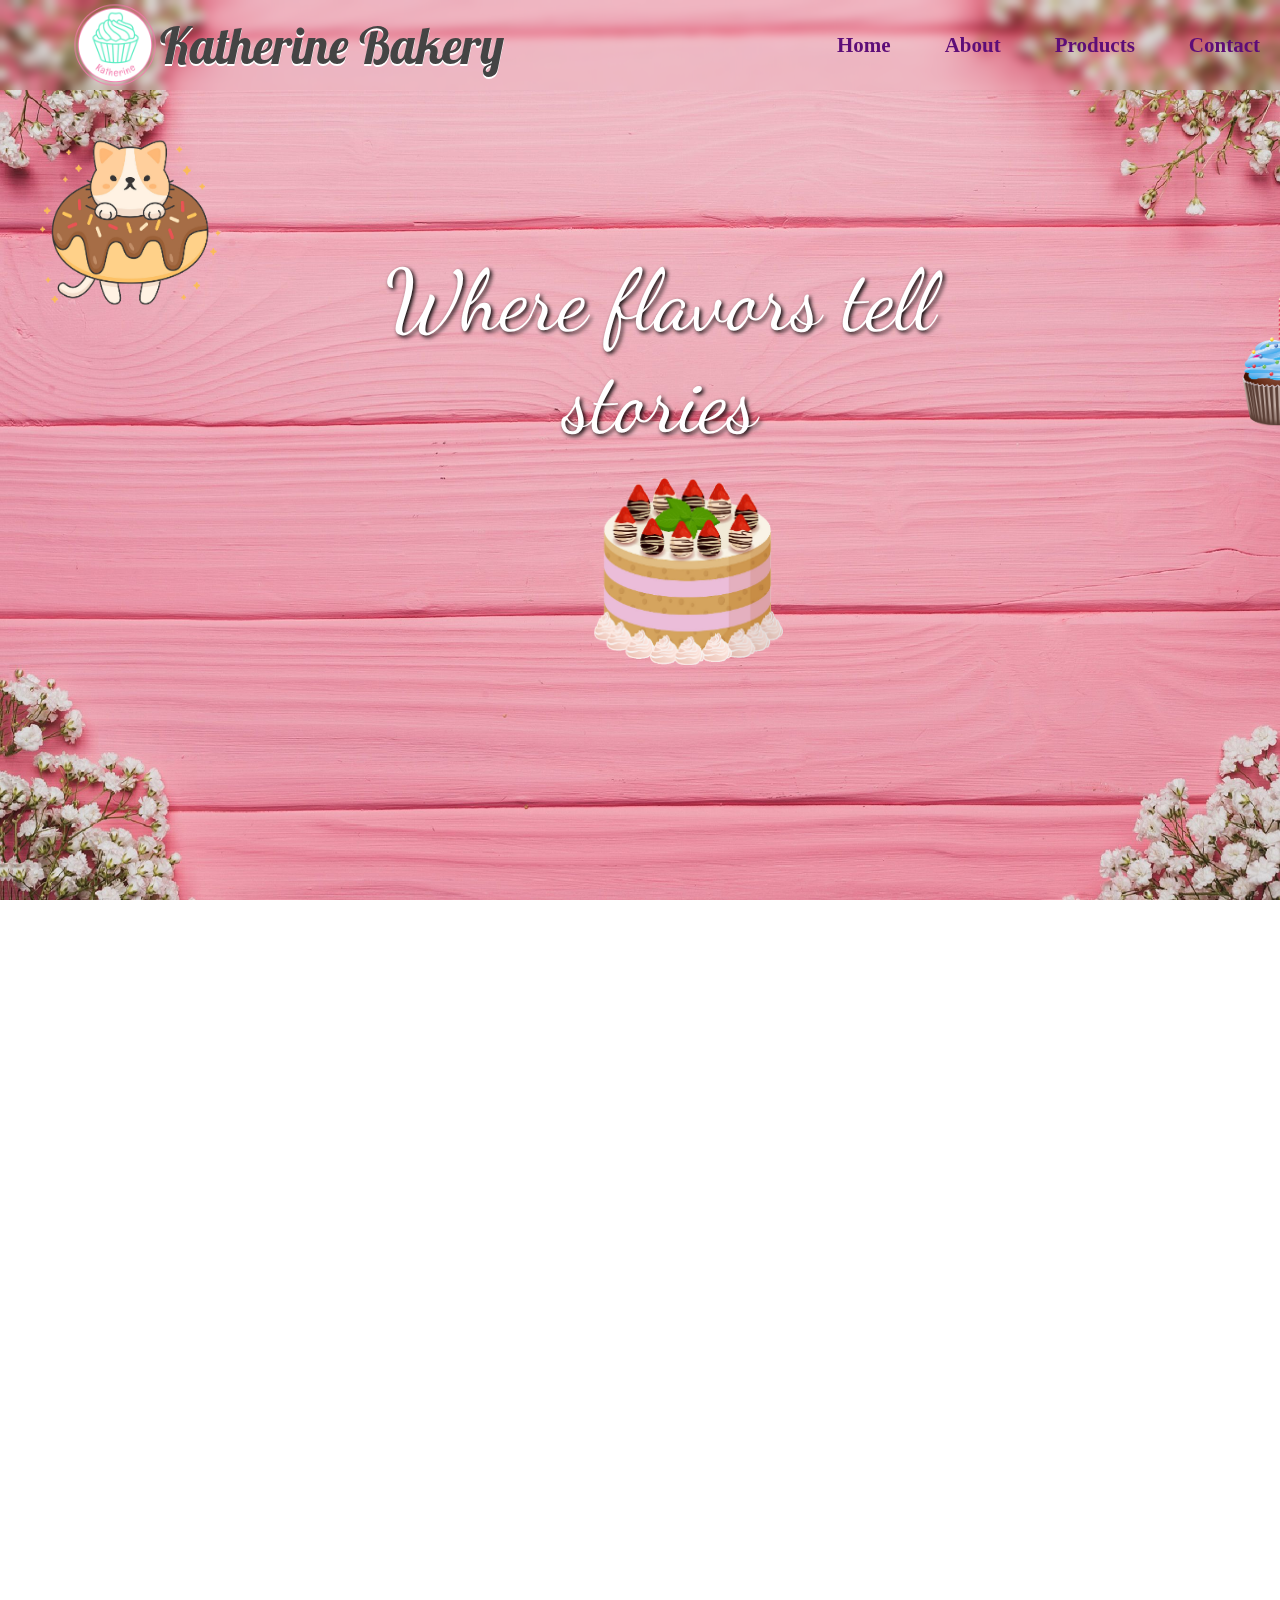
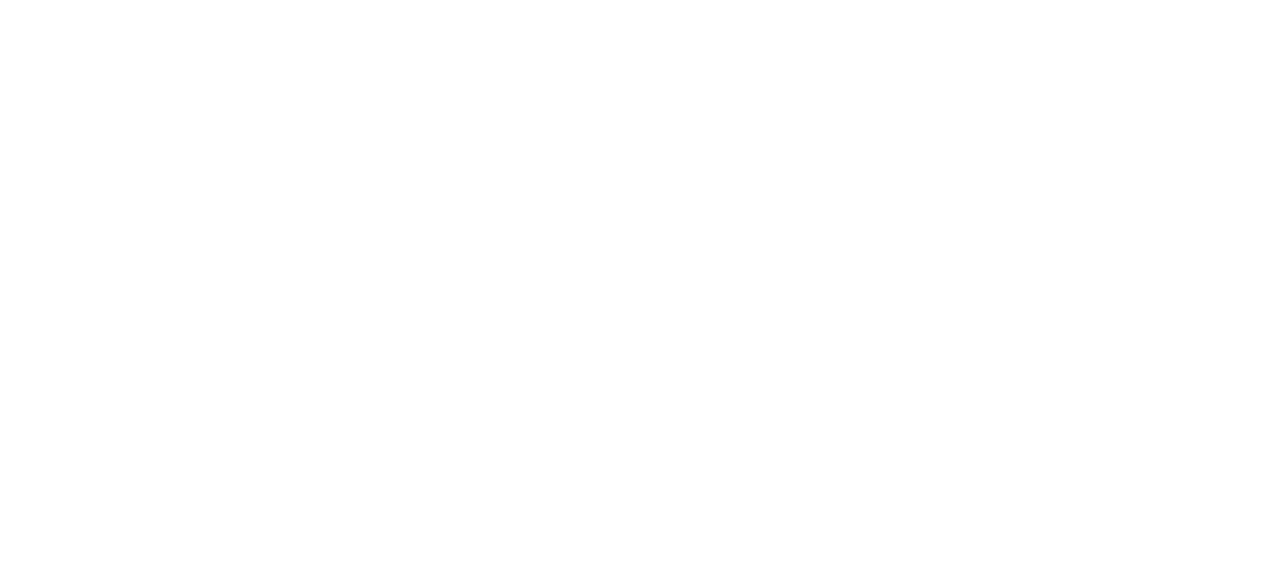
<file: bakery.html>
﻿<!doctype html>
<html>
<head>
	<meta charset="utf-8">
	<meta name="viewport" content="width=device-width, initial-scale=1.0">
	<title>Parallax.js</title>
<script src="parallax.js"></script>
<link rel="stylesheet" type="text/css" href="mystyle.css">	
</head>
<body>
 	<header>
		<div class="navbar"> 
			<img src="./image/logo.png" width="90px" height="90px" alt="logo" class="logo">
			<div class= "banner">Katherine Bakery </div>
			<nav class="nav">
				<ul>
				<li><a href="#content">Home</a></li>
				<li><a href="#">About</a></li>
				<li><a href="#">Products</a></li>
				<li><a href="#">Contact</a></li>
				</ul>
			</nav>			
		</div>
 	</header>
	<div id= "content">
		<section>
		<div class="bannerimg">
			<ul id="scene">
				<span id= "title" class="layer" data-depth=".1"> Where flavors tell stories </span>
				<li class="layer" data-depth=".1"><img src="./image/cupcake3.png" width="200px" height="200px" class="cupcake3"></li>
				<li class="layer" data-depth="-0.7"><img src="./image/cupcake.png" width="100px" height="150px" class="cupcake2"></li>
				<li class="layer" data-depth="-1.5"><img src="./image/donut1.png" width="50px" height="50px" class= "donut1"></li>
				<li class="layer" data-depth="0.7"><img src="./image/donut2.png"width="200px" height="200px" class= "donut2"></li>
			</ul>
		</div>
		</section>
		<section>
 		<div class= "paragraph"> 
			
			<div class="part1">
				<img src="./image/baking.jpg" width="450px" height="290px" alt="aboutus" class="aboutimg"> 
				<div class= "about">
					<h1> About us </h1>
					<p> Has been continously baking since 1997, Katherine Bakery is proud to bring you the most wonderful cake in the town. Our happiness is your smile and delight when enjoy the beautiful and delicous cakes. </p>
					<span> Let us bake your day! </span> 
				</div>
				<div id= "face2"> 
						<h2> About us </h2>
					</div>	
			</div>
		
			<div class="products"> <h1> Our Products </h1> </div>

			<div class="part2">
				<div class="cake">
					<div class="text-container">
					<div class="text">
					<h3> Birthday cakes </h3>
						<p> With those most wonderful cakes from Katherine Bakery, your loved ones will have an unforgetable birthday. </p>
						<span> Katherine Bakery, Bake the World a Butter Place. </span> 
						<p>	<a href="#"> Read More </a> </p>
					</div>
					</div>
					<img src="./image/birthday1.jpeg" width="310px" height="350px" alt="aboutus" class="cakeproducts"> 
				</div>
				<div class="cake">
					<div class="text-container">
					<div class="text">
					<h3> Wedding cakes </h3>
						<p> Every bride deserves a slice of heaven. 
						 Beautiful as a rose and sweet as a kiss.</p>							
						<span> Katherine Bakery makes your wedding sweeter than ever!  </span>
						<p>	<a href="#"> Read More </a> </p>
					</div>
					</div>
					<img src="./image/weddingcakes4.jpg" width="310px" height="350px" alt="aboutus" class="cakeproducts"> 
				</div>

				<div class="cake">
					<div class="text-container">
					<div class="text">
					<h3> Cupcakes </h3>
						<p> If cupcakes are wrong. We don’t wanna be right. We both fall in love with little sweetness from heaven.</p> 
						<p> How about going to the paradise with just one bite of cupcake?  </p>
						<p> <a href="#"> Read More </a> </p>
					</div>
					</div>
					<img src="./image/cupcake real 4.jpeg" width="310px" height="350px" alt="aboutus" class="cakeproducts"> 
				</div>
				<div class="cake">
					<div class="text-container">
					<div class="text">
					<h3> Donuts </h3>
						<p> Has been continously baking since 1997, Katherine Bakery is proud to bring you the most wonderful cake in the town. Our happiness is your smile and your delight when enjoy those beautiful and delicous cakes.   </p>
						<a href="#"> Read More </a>
					</div>
					</div>
					<img src="./image/real donut 4.jpg" width="310px" height="350px" alt="aboutus" class="cakeproducts"> 
				</div>
			</div>
		</div>
	</section>
</body>
</html>
<script>
		var scene = document.getElementById('scene');
		var parallax = new Parallax(scene);

	window.addEventListener("scroll", function(){
		var value = 1 + window.scrollY/-600;
		document.querySelector('.bannerimg').style.opacity = value;
	})

	window.addEventListener('scroll', function(event) { 
    	event.preventDefault();
    	if (window.scrollY >= 300) {
        document.querySelector('.navbar').style.backgroundColor = '#ffb0cd';} 
	else {
        document.querySelector('.navbar').style.backgroundColor = 'transparent';}
	});
	

	function scrollAbout(){
		event.preventDefault();
		var scrollAbout = document.querySelector('.paragraph');
		var aboutPosition = scrollAbout.getBoundingClientRect().top;
		var screenPosition = window.innerHeight/1.3;

		if (aboutPosition < screenPosition){
			scrollAbout.classList.add('paragraph-after');
		}
		else {scrollAbout.classList.remove('paragraph-after');}
	}
	window.addEventListener('scroll',scrollAbout);

	function scrollProduct(){
		event.preventDefault();
		var scrollProduct = document.querySelector('.products');
		var scrollCake = document.querySelector('.part2');
		var productPosition = scrollProduct.getBoundingClientRect().top;
		var screenPosition = window.innerHeight/1.5;

		if (productPosition < screenPosition){
			scrollProduct.classList.add('product-after');
			scrollCake.classList.add('part2-after');
			document.querySelector('.about').style.visibility = 'hidden';
		}
		else {
			scrollProduct.classList.remove('product-after');
			scrollCake.classList.remove('part2-after');
		}
	}
	window.addEventListener('scroll',scrollProduct);

</script>
</file>
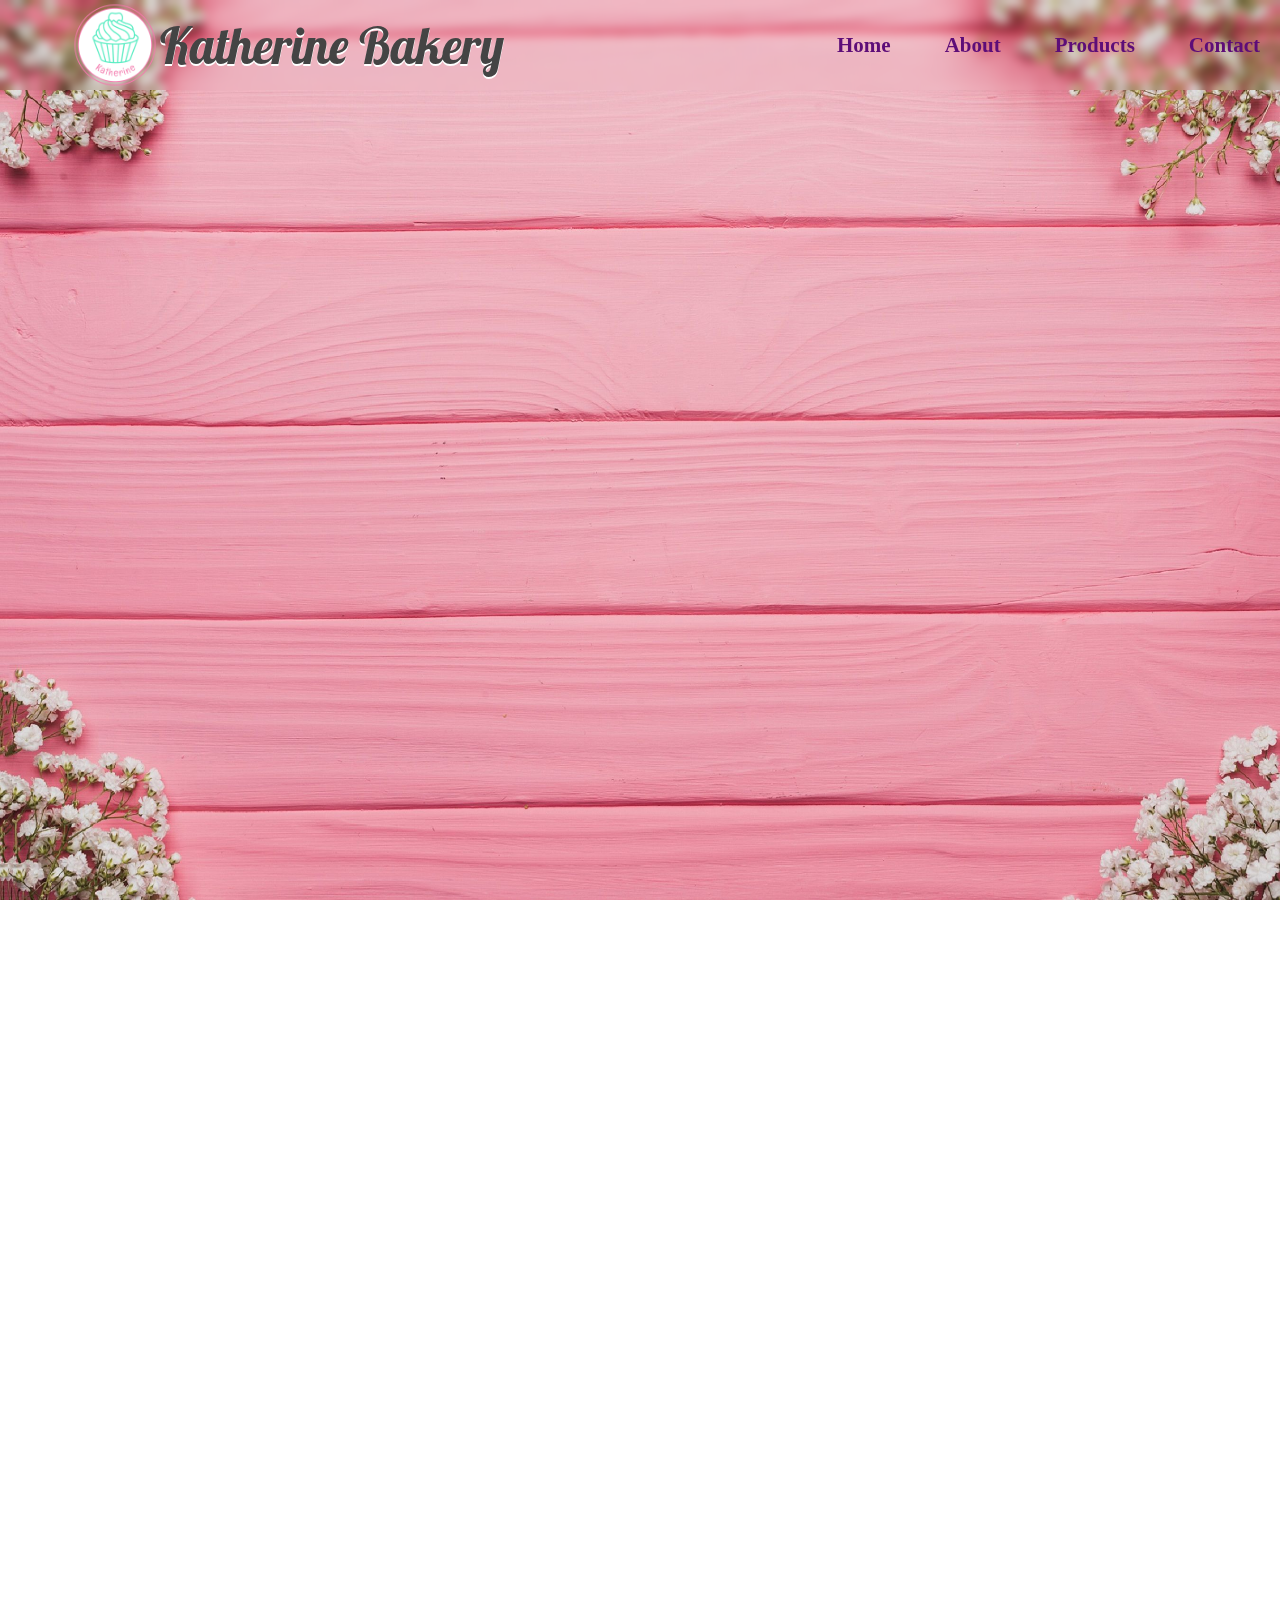
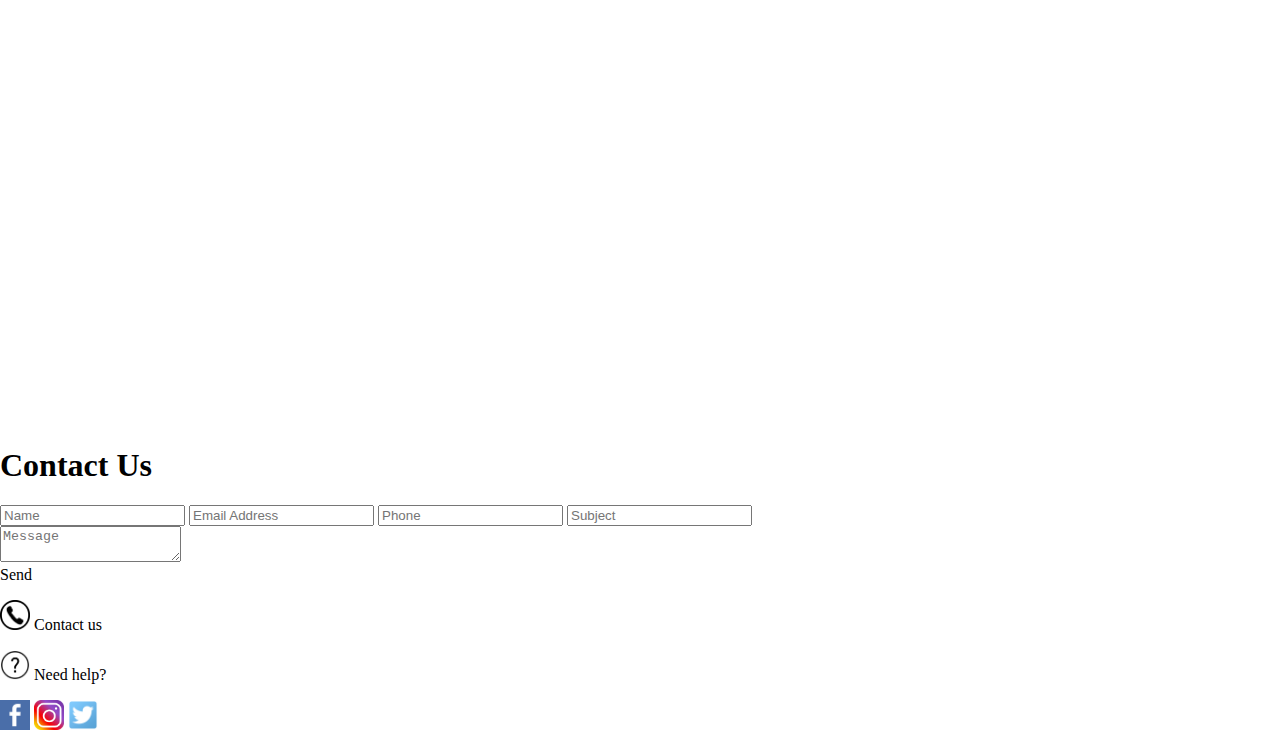
<file: index.html.html>
<!DOCTYPE html>
<html lang="en">
<head>
    <meta charset="UTF-8">
    <title>Katherine Bakery</title>
    <link rel="stylesheet" type="text/css" href="mystyle.css">
</head>
<body>
    <header>
        <div class='navbar'>
            <img src='./image/logo.png' width='90px' height='logo' class='logo'>
            <divv class='banner'>Katherine Bakery</divv>
            <nav class='nav'>
                <ul>
                    <li><a href='#'>Home</a></li>
                    <li><a href="#about">About</a></li>
				    <li><a href="#products">Products</a></li>
				    <li><a href="#contact-form">Contact</a></li>
                </ul>
            </nav>
        </div>
    </header>

    <section>
        <div class='bannerimg'></div>
    </section>
    <section>
        <div class='paragraph' id='about'>
            <div class='part1' >
                
                <div class='about'>
                    <h1>About us</h1>
                    <p>Has been continously baking since 1997, Katherine Bakery is proud to bring you the most wonderful cake in the town. Our happiness is your smile and delight when enjoy the beautiful and delicous cakes.</p>
                    <span>Let us bake your day!</span>
                </div>
                <div id='face2'>
                    <h2>About us</h2>
                </div>
                <img src='./image/baking.jpg' width='400px' height='290px' alt='aboutus' class='aboutimg'>
            </div>
        </div>
    </section>
    
    <section id='products'>
        <div class='products'>
            <h1>Our Products</h1>
        <div class='part2'>
           <div class='product-image'>
               <img src="./image/cupcake real 4.jpeg" width="310px" height="350px" alt="cupcake" class="cakeproducts"> 
               <div class='text'>Cupcake</div>
            </div> 
           <div class='product-image'>
               <img src="./image/real donut 4.jpg" width="310px" height="350px" alt="donut" class="cakeproducts"> 
               <div class='text'>Donut</div>
            </div>
            <div class='product-image'> 
                <img src="./image/cheesecake.jpg" width="310px" height="350px" alt="cheesecake" class="cakeproducts"> 
                <div class='text'>Cheesecake</div>
            </div>
            <div class='product-image'>
                <img src="./image/birthday1.jpeg" width="310px" height="350px" alt="birthday cake" class="cakeproducts">
                <div class='text'>Birthday Cake</div>
            </div>
            <div class='product-image'>
                <img src="./image/seasonal.jpg" width="310px" height="350px" alt="seasonal cake" class="cakeproducts"> 
                <div class='text'>Seasonal Cake</div>
            </div>
            <div class='product-image'>
                <img src="./image/weddingcakes4.jpg" width="310px" height="350px" alt="wedding cake" class="cakeproducts"> 
                <div class='text'>Wedding Cake</div>
            </div>
        </div>
        </div>
    </section>
    <section class='contact-form' id='contact-form'>
        <div class='wrapper'>
            <div class='form-container'>
                <h1>Contact Us</h1>
                <div class='form'>
                    <div class='input-fields'>
                        <input type='text' class='input' placeholder='Name'>
                        <input type='text' class='input' placeholder='Email Address'>
                        <input type='text' class='input' placeholder='Phone'>
                        <input type='text' class='input' placeholder='Subject'>  
                    </div>
                    <div class='msg'>
                        <textarea class='message' placeholder='Message'></textarea>
                        <div class='btn'>Send</div>
                    </div>
                </div>
            </div>
        </div>
    </section>
    <footer>
        <p> <img src='./image/contact-icon-png-3.png' width='30px' height='30px' class='call'> Contact us</p> 
        <p> <img src='./image/help.png' width='30px' height='30px'> Need help?</p>
        <div class='footer-img'>
            <img src='./image/facebook.png' width='30px' height='30px' class='foot'>
            <img src='./image/instagram.png' width='30px' height='30px' class='foot'>
            <img src='./image/twitter.png' width='30px' height='30px' class='foot'>
        </div>
    </footer>
</body>
</html>
<script>
    window.addEventListener('scroll',function(event){
        event.preventDefault();
        if (window.scrollY>=400 && window.scrollY<=2100){
            document.querySelector('.navbar').style.backgroundColor ='#ffb0cd'}  
        else {
        document.querySelector('.navbar').style.backgroundColor = 'transparent';}
	});    
        
    

    function scrollAbout(){
        event.preventDefault();
        var scrollAbout = document.querySelector('.paragraph');
        var aboutPosition = scrollAbout.getBoundingClientRect().top;
        var screenPosition = window.innerHeight/1.9;
        
        if(aboutPosition<screenPosition){
            scrollAbout.classList.add('paragraph-after')
        }
        else{ scrollAbout.classList.remove('paragraph-after')}
    }
    window.addEventListener('scroll',scrollAbout);

    function scrollProduct(){
		event.preventDefault();
		var scrollProduct = document.querySelector('.products');
		var scrollCake = document.querySelector('.part2');
		var productPosition = scrollProduct.getBoundingClientRect().top;
		var screenPosition = window.innerHeight/1.3;

		if (productPosition < screenPosition){
			scrollProduct.classList.add('product-after');
			scrollCake.classList.add('part2-after');
			
		}
		else {
			scrollProduct.classList.remove('product-after');
			scrollCake.classList.remove('part2-after');
		}
	}
	window.addEventListener('scroll',scrollProduct);

    function scrollContact(){
        event.preventDefault();
        var scrollContact = document.querySelector('.wrapper');
        var contactPosition = scrollContact.getBoundingClientRect().top;
        var screenPosition = window.innerHeight/1.3;
        
        if(contactPosition<screenPosition){
            scrollContact.classList.add('wrapper-after')
        }
        else{scrollContact.classList.remove('wrapper-after')}
    }
    window.addEventListener('scroll',scrollContact);
    
</script>
</file>
<file: mystyle.css>
﻿@import url('https://fonts.googleapis.com/css?family=Dancing+Script&display=swap');
@import url('https://fonts.googleapis.com/css?family=Lobster&display=swap');
html, body {
    margin: 0px;
    padding: 0px;
    width: 100%;
    height: 100%;
} 
#content { 
	width: 100%;
	margin: 0px;
	padding: 0px;
	position: absolute;
}
.bannerimg
{
	width: 100%;
	height: 100vh;	
	background: url('./image/background.jpg');
	background-size: 100% 100%;
	overflow: hidden;
	background-repeat: no-repeat;
	position: relative;
	top: 0px;
	margin: 0px;	
	padding: 0px;
	object-fit: cover;
}
.mixBlnd
{
	background-blend-mode: screen;
}
#title {
	position: absolute;
	font-size: 85px;
	color: white;
	text-shadow: 2px 2px 4px black;
	text-align: center;
	font-family: 'Dancing Script', cursive;
	margin: 250px;
}
.cupcake2 {	
	position: absolute;
	left: 1200px;
	margin: 30px;
}
.cupcake3 {
	position: absolute;
	left: 370px;
	margin: 220px;
	}
.donut1 {
	position: absolute;
	margin: -110px;
	left: 1500px;
	}
.donut2 {
	position: absolute; 
	margin: -120px;
	left: 150px;
	}
.navbar {
	width: 100%;
	}
.logo { 
	margin-left: 70px;
	align-items: center;
}
.navbar {
	background: transparent; //#f35588;
	backdrop-filter: blur(5px);
	padding: 0px;
	position: fixed;
	top: 0px;
	left: 0px;
	z-index: 4;
	display: inline-flex;
	align-items: center;
	transition-duration: 2s;}
//.navbar::after {
	content: '';
	display: table;
	clear: both;
	vertical-align: center;
}
.nav { 
	display:flex;
	float: right;
	margin-left: auto;
}
.banner {
	font-size: 50px;
	font-family: 'Lobster', cursive;
	color: #444;
	margin-left: 0px;
	text-shadow: 0px 2px 0px white;
	
}
.nav ul {
	margin: 0px;
	padding: 20px;
	list-style: none;
}
.nav li {
	display: inline-flex;
	align-items: center;
	margin-left: 50px;
}
nav a {
	color: #5d0d78;
	text-decoration:none;
	font-size: 21px;
	font-weight: bold;
	
}
nav a:hover {
	background-color: white;
	padding: 12px;
	border-radius: 50%;
}
.paragraph { 
	width: 80%;
	position: absolute;
	margin-left: 130px;
	top: 800px;
	transition: 2s ease-in-out;
	transform: translateY(50px);
	opacity: 0;
}
.paragraph-after {
	opacity: 1;
	transform: translateY(0px);
}
.part1 {
	position: relative; 
	z-index: 1;
	height: 360px;
	width: fit-content;
	border-radius: 2%;
	display: grid;
	grid-template-columns: repeat(auto-fit,minmax(300px,1fr));
	grid-column-gap: 20px;
	margin: auto;	
}

.part1:hover .about{
	color: black;	
}
.part1:hover .about h1{
	color: #444;
	font-size: 40px;	
}
.part1:hover #face2{
	color: transparent;	
}
.about {
	position: relative; 
	top: 0px;
	z-index: 2;
	width: 100%;
	text-align: center;
	color: transparent;
	font-size: 22px;
	transition: 0.7s ease-in-out;
}
.about h1{
	font-family: 'Lobster', cursive;
	font-size: 30px;
}
#face2{
	position: absolute;
	margin-left: 70%;
	z-index: 3;
	top: 100px;
	font-family: 'Lobster', cursive;
	color: #444;
	font-size: 30px;
	text-decoration: underline;
	transition: 0.3s ease-in-out;

}
.aboutimg {
	position: relative;
	border-radius: 20%;
	width: 90%;	
	object-fit: cover;
}
.products{
	text-align: center;
	font-family: 'Lobster', cursive;
	color: #444;
	font-size: 30px;
	margin-left: 50px;
	opacity: 0;
	transition: 1s ease-in-out;
	transform: translateY(50px);
}
.product-after{
	opacity: 1;
	transform: translateY(0px);
	margin-left: 50px;
}
.cakeproducts {
	position: absolute;
	margin-top: -340px;
	
}
.part2 {
	width: 80%;
	display: grid;
	grid-template-columns: repeat(auto-fit,minmax(250px,1fr));
	align-items: center;
	justify-items: center;
	margin: 0px auto;
	grid-row-gap: 50px;
	grid-column-gap: 230px;
	transition: 1s ease-in-out;
	opacity: 0;
	transform: translateY(30px);
}
.part2-after{
	opacity: 1;
	transform: translateY(0px);
}
.cake {
	width: 80%;
	justify-items: center;
	align-items: center;
}
.text-container {
	width: 280px;
	padding: 1px;
	border: 2px solid pink;
	border-radius: 10%;
	align-items: center;
	margin-left: 15px;
	margin-top: 40px;
}
.text{	
	top: 0;
	height: 290px;
	width: 80%;
	margin: 0px 30px 0px 30px;
	text-align: justify;
	font-size: 18px;
}
.cake:hover .cakeproducts{
	width: 170px;
	height: 180px;
	margin: -260px -145px;
	border-radius: 10%;
	border: 1px solid #ff55ff;
	box-shadow: 0 4px 8px 0 rgba(0, 0, 0, 0.2), 0 6px 20px 0 rgba(0, 0, 0, 0.15);
	transition: 0.5s ease-in-out;	
}
.cake:hover .text-container{
	box-shadow: 0 4px 8px 0 rgba(0, 0, 0, 0.2), 0 6px 20px 0 rgba(0, 0, 0, 0.15);
	transition: 0.5s ease-in-out;	
}

.text h3{ 
	font-family: 'Lobster', cursive;
	font-size: 25px;
	color: #444;
}
</file>
